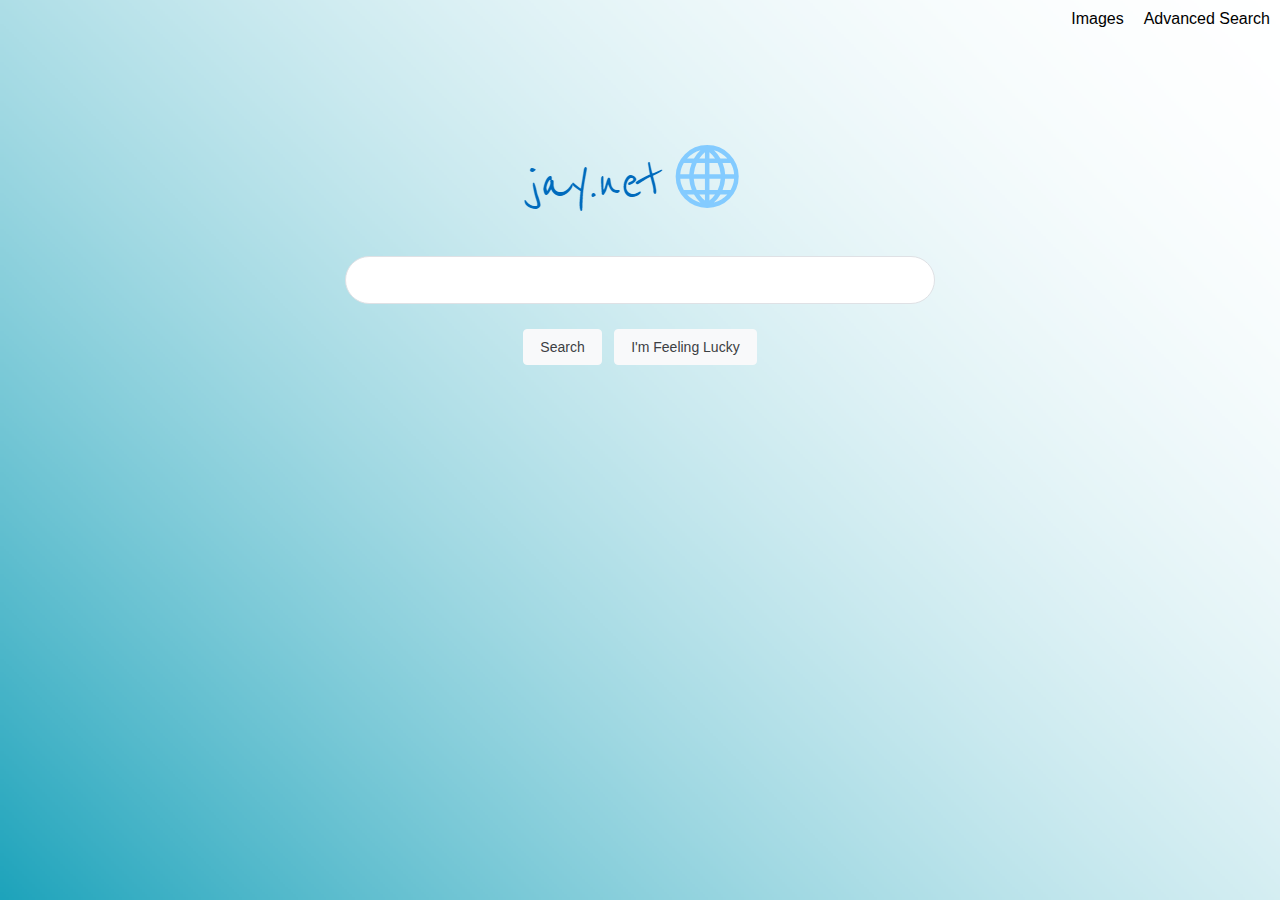
<file: index.html>
<!DOCTYPE html>
<html lang="en">
    <head>
        <title>Search</title>
        <link rel="stylesheet" href="styles.css">
        <!-- <link rel="stylesheet" href="https://maxcdn.bootstrapcdn.com/bootstrap/3.4.1/css/bootstrap.min.css"> -->
        <link rel="icon" href="images/globe.ico" type="image/x-icon">
    </head>
    <body>
        <div class="container">
            <div class="navbar">
                <a href="images.html" class="nav-item">Images</a> 
                <a href="advanced_search.html" class="nav-item">Advanced Search</a>
            </div>
            <div class="center-div">
                <image style="margin-top: 100px;" src="images/logo.png" alt="website logo">
            </div>   
            <form action="https://google.com/search" method="get">
            <div>
                <input type="text" name="q" class="sbar" value="">
            </div>
            <div class="center-div">
                <div style="padding-top: 14px;">
                    <!-- buttons -->
                    <input type="submit" value="Search" class="sbutton">
                    <input type="submit" value="I'm Feeling Lucky" name="btnI" class="sbutton">
                </div>    
            </div>
        </div>
        </form>
    </body>
</html>
</file>
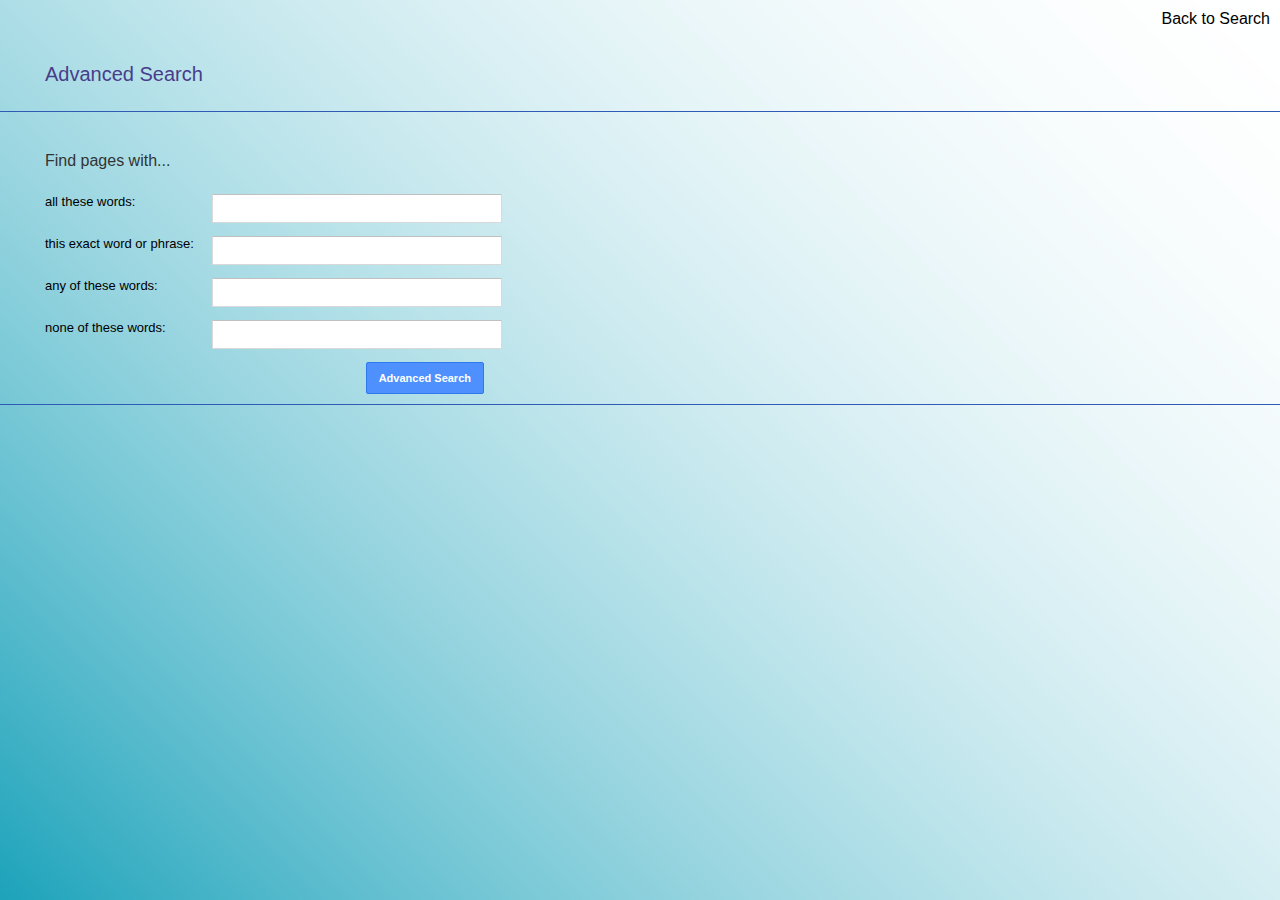
<file: advanced_search.html>
<!DOCTYPE html>
<html lang="en">
    <head>
        <title>Advanced Search</title>
        <link rel="stylesheet" href="styles.css">
        <!-- <link rel="stylesheet" href="https://maxcdn.bootstrapcdn.com/bootstrap/3.4.1/css/bootstrap.min.css"> -->
        <link rel="icon" href="images/globe.ico" type="image/x-icon">
    </head>
    <body>  

        <div class="container">

            <div class="navbar">
                <a href="index.html" class="nav-item">Back to Search</a>
            </div>

            <div class="appbar">
                <label style="margin-left: 10px;">Advanced Search</label>
            </div>

            <div class="hline"></div>

            <div class="subcontainer">

                <div class="subheading">Find pages with...</div>
                
                <form action="https://google.com/search" method="get">

                    <div class="row-input">
                        <div class="left">
                            <label>all these words:</label>
                        </div>
                        <div>
                            <input type="text" name="as_q" class="form-input" value="">
                        </div>
                    </div>

                    <div class="row-input">
                        <div class="left">
                            <label>this exact word or phrase:</label>
                        </div>
                        <div>
                            <input type="text" name="as_oq" class="form-input" value="">
                        </div>
                    </div>

                    <div class="row-input">
                        <div class="left">
                            <label>any of these words:</label>
                        </div>
                        <div>
                            <input type="text" name="as_epq" class="form-input" value="">
                        </div>
                    </div>

                    <div class="row-input">
                        <div class="left">
                            <label>none of these words:</label>
                        </div>
                        <div>
                            <input type="text" name="as_eq" class="form-input" value="">
                        </div>
                    </div>

                    <div class="row-input">
                        <div class="left"></div>
                        <div class="btn">
                            <input type="submit" value="Advanced Search" class="btn-advanced">
                        </div>
                    </div>

                </form>

            </div>

            <div class="hline"></div>

        </div>

    </body>
</html>
</file>
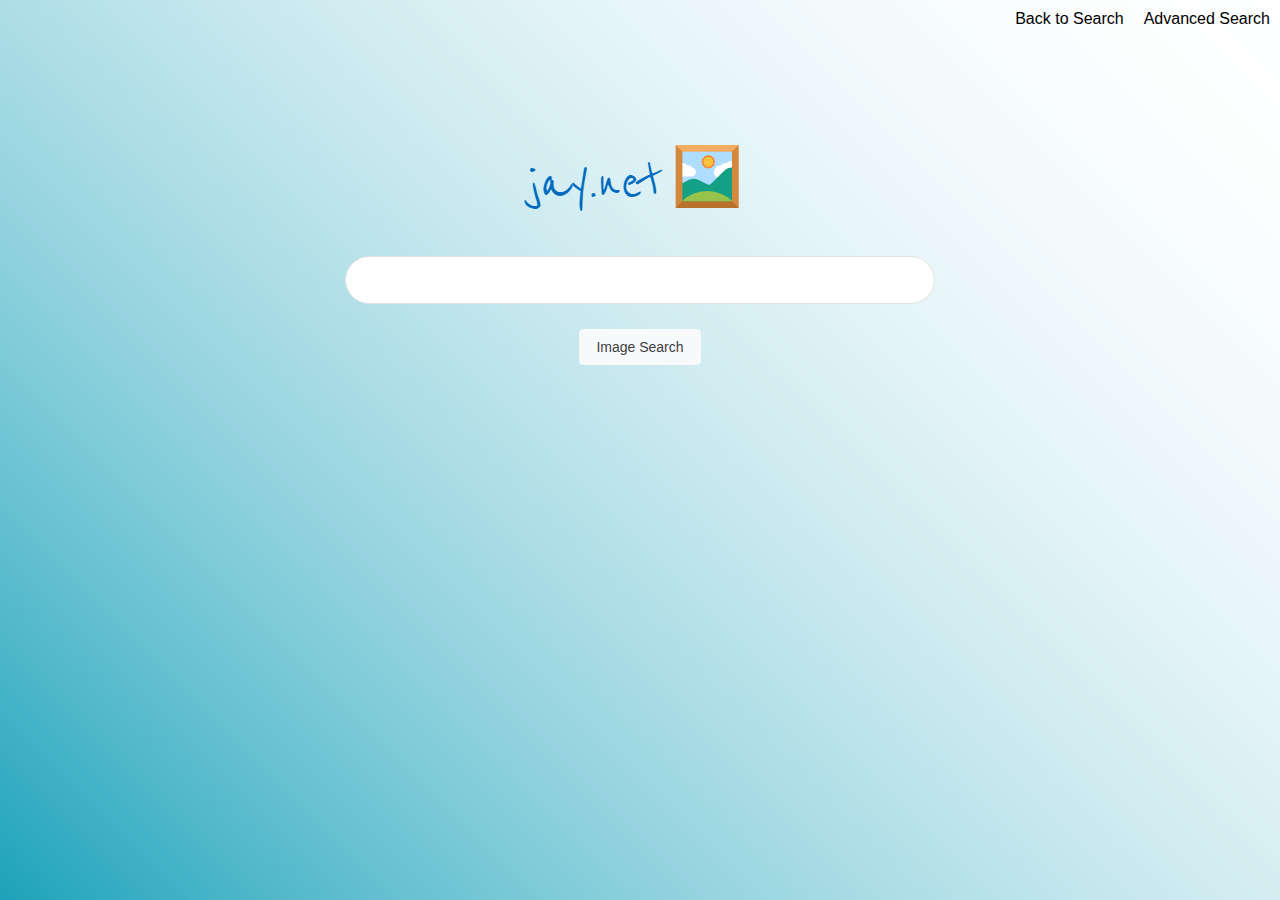
<file: images.html>
<!DOCTYPE html>
<html lang="en">
    <head>
        <title>Search Images</title>
        <link rel="stylesheet" href="styles.css">
        <!-- <link rel="stylesheet" href="https://maxcdn.bootstrapcdn.com/bootstrap/3.4.1/css/bootstrap.min.css"> -->
        <link rel="icon" href="images/globe.ico" type="image/x-icon">
    </head>
    <body>
        <div class="container">
            <div class="navbar">
                <a href="index.html" class="nav-item">Back to Search</a> 
                <a href="advanced_search.html" class="nav-item">Advanced Search</a>
            </div>
            <div class="center-div">
                <image style="margin-top: 100px;" src="images/logo2.png" alt="website logo">
            </div>   
            <form action="https://google.com/search" method="get">
            <div>
                <input type="text" name="q" class="sbar" value="">
                <input type="hidden" name="udm" value="2">
            </div>
            <div class="center-div">
                <div style="padding-top: 14px;">
                    <input type="submit" value="Image Search" class="sbutton">
                </div>    
            </div>
        </div>
        </form>
    </body>
</html>
</file>
<file: styles.css>
body {
    font-family: "Arial";
    background-image: url('images/bg.png');
    background-size: cover; /* Ensures the image covers the entire page */
    background-repeat: no-repeat; /* Prevents the image from repeating */
    background-position: center; /* Centers the image */
    margin: 0; /* Removes any default margin around the body */
    height: 100vh;
}

.container {
    display: flex;
    flex-direction: column;
}

.navbar {
    display: flex;
    flex-direction: row;
    justify-content: flex-end;
}

.nav-item {
    display: inline-block; 
    margin: 10px;
    text-decoration: none;
    color: black;
    font-weight: lighter;
}

.nav-item:hover {
    text-decoration: underline;
}

.center-div {
    display: flex;
    justify-content: center;
}

.sbar {
    font-family: Arial, sans-serif;
    line-height: 22px;
    display: flex;
    position: relative;
    min-height: 44px;
    background: #fff;
    border: 1px solid #dfe1e5;
    box-shadow: none;
    border-radius: 24px;
    margin: 0 auto;
    width: 584px;
    margin-top: 28px;
}

.sbutton {
    background-color: #f8f9fa;
    border: 1px solid #f8f9fa;
    border-radius: 4px;
    color: #3c4043;
    font-family: Arial, sans-serif;
    font-size: 14px;
    margin: 11px 4px;
    padding: 0 16px;
    line-height: 27px;
    height: 36px;
    min-width: 54px;
    text-align: center;
    cursor: pointer;
    user-select: none;
}

.sbutton:hover{
    background-color: #979b9f;
    border: 1px solid #979b9f;
}

.appbar{
    color:darkslateblue;
    font-size: 20px;
    margin: 25px 35px;
}

.hline {
    border-bottom: 1px solid #ebebeb;
    border-color: #2f5bb7;
}

.subcontainer {
    margin: 40px 2% 0 45px;
}

.subheading {
    min-width: 167px;
    min-height: 42px;
    font-size: 16px;
    color: #333;
}

.row-input {
    display: flex;
    flex-direction: row;
}

.left {
    width: 167px;
    height: 42px;
    font-size: 13px;
}

.form-input {
    width: 272px;
    border-radius: 1px;
    border: 1px solid #d9d9d9;
    border-top: 1px solid #c0c0c0;
    font-size: 13px;
    height: 25px;
    padding: 1px 8px;
}

.btn {
    display: flex;
    justify-content: flex-end;
    width: 272px;   
}

.btn-advanced {
    box-shadow: none;
    background-color: #4d90fe;
    border: 1px solid #3079ed;
    color: #fff;
    border-radius: 2px;
    font-size: 11px;
    font-weight: bold;
    text-align: center;
    white-space: nowrap;
    padding: 0 12px;
    margin-bottom: 10px;
}

.btn-advanced:hover { 
    background-color:#357ae8;
    border:1px solid #2f5bb7;
}
</file>
